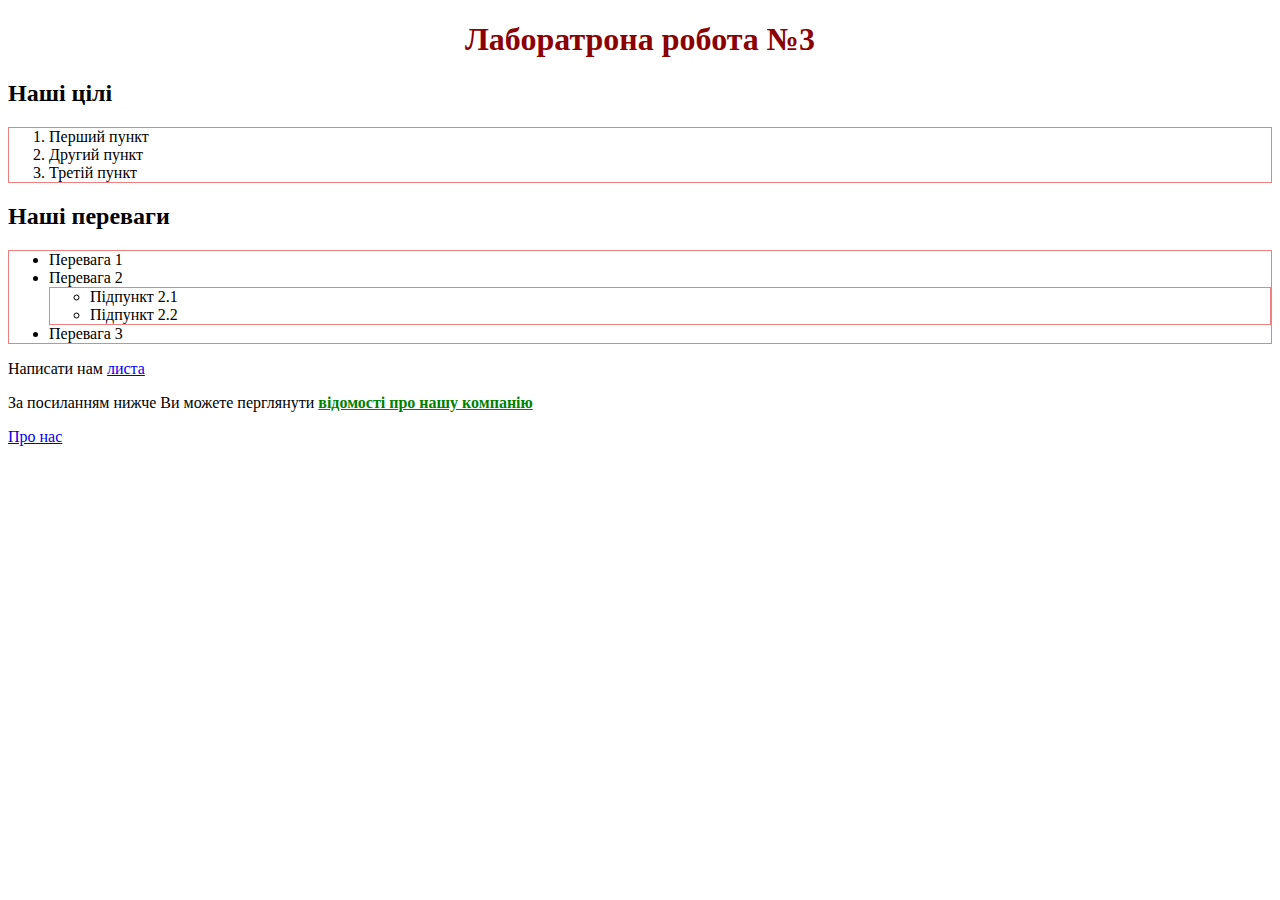
<file: Lab-3/index.html>
<!DOCTYPE html>
<html lang=uk-ua>
  <head>
    <meta charset=utf-8>
    <meta name="viewport" content="width=device-width, initial-scale=1.0">
    <link rel="stylesheet" href="styles/styles.css">
    <script src="scripts/app.js"></script>
     <link rel="icon" type="image/png" sizes="16x16"  href="./images/favicons/favicon-16x16.png">
	  <title>Лабораторна робота №3:Головна</title>
  </head>
  <body>
    <h1>Лаборатрона робота №3</h1>
    <h2>Наші цілі</h2>
<ol>
  <li>Перший пункт</li>
  <li>Другий пункт</li>
  <li>Третій пункт</li>
</ol>
<h2>Наші переваги</h2>
<ul>
  <li>Перевага 1</li>
  <li>Перевага 2
    <ul>
      <li>Підпункт 2.1</li>
      <li>Підпункт 2.2</li>
    </ul>
  </li>
  <li>Перевага 3</li>
</ul>
<div>Написати нам <a href="mailto:ivan.matsola@student.uzhnu.edu.ua">листа</a></div>
<p>За посиланням нижче Ви можете перглянути <strong>відомості про нашу компанію</strong></p>
<a class="about" href="./pages/about.html">Про нас</a>
  </body>
</html>
</file>
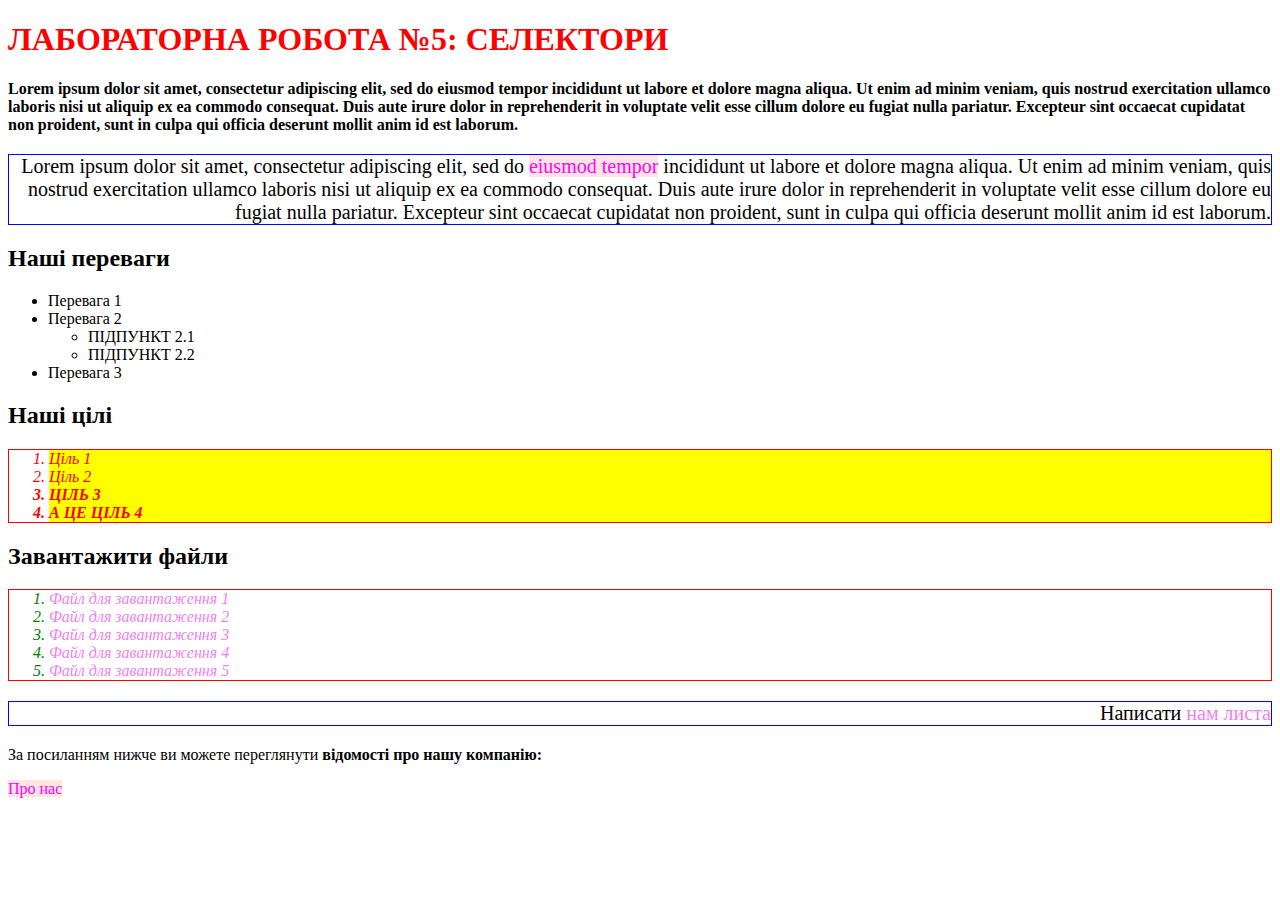
<file: Lab-4/index.html>
<!DOCTYPE html>
<html lang="en">
  <head>
    <meta charset="UTF-8" />
    <meta name="viewport" content="width=device-width, initial-scale=1.0" />
    <meta http-equiv="X-UA-Compatible" content="ie=edge" />
    <title>Лабораторна робота№5</title>
    <link rel="stylesheet" href="style.css" />
  </head>
  <body>
    <h1 class="head" id="lab" >Лабораторна робота №5: селектори</h1>
    <p class="bold">
      Lorem ipsum dolor sit amet, consectetur adipiscing elit, sed do eiusmod
      tempor incididunt ut labore et dolore magna aliqua. Ut enim ad minim
      veniam, quis nostrud exercitation ullamco laboris nisi ut aliquip ex ea
      commodo consequat. Duis aute irure dolor in reprehenderit in voluptate
      velit esse cillum dolore eu fugiat nulla pariatur. Excepteur sint occaecat
      cupidatat non proident, sunt in culpa qui officia deserunt mollit anim id
      est laborum.
    </p>
    <p class="second-abzac">
      Lorem ipsum dolor sit amet, consectetur adipiscing elit, sed do
      <a class="link_" href="link.html">eiusmod tempor</a> incididunt ut labore et dolore
      magna aliqua. Ut enim ad minim veniam, quis nostrud exercitation ullamco
      laboris nisi ut aliquip ex ea commodo consequat. Duis aute irure dolor in
      reprehenderit in voluptate velit esse cillum dolore eu fugiat nulla
      pariatur. Excepteur sint occaecat cupidatat non proident, sunt in culpa
      qui officia deserunt mollit anim id est laborum.
    </p>

    <h2>Наші переваги</h2>
    <ul>
      <li>Перевага 1</li>
      <li>
        Перевага 2
        <ul class="pidpunkt">
          <li>Підпункт 2.1</li>
          <li>Підпункт 2.2</li>
        </ul>
      </li>
      <li>Перевага 3</li>
    </ul>

    <h2>Наші цілі</h2>
    <ol class="target">
         <li class="list__item">Ціль 1</li>
         <li class="list__item">Ціль 2</li>
            <div class="bold">
                 <div class="bg"><li class="list__item , pidpunkt">Ціль 3</li></div>
                 <div class="bg"><li class="list__item , pidpunkt">А це ціль 4</li></div>
             </div>
    </ol>

    <h2>Завантажити файли</h2>
    <ol class="pdf" >
      <li><a href="file1.pdf">Файл для завантаження 1</a></li>
      <li><a href="file2.pdf">Файл для завантаження 2</a></li>
      <li><a href="file3.docx">Файл для завантаження 3</a></li>
      <li><a href="file4.docx">Файл для завантаження 4</a></li>
      <li><a href="file5.pdf">Файл для завантаження 5</a></li>
    </ol>

    <p class="second-abzac" >Написати <a href="mailto:student@student.uzhnu.edu.ua">нам листа</a></p>
    <p>
      За посиланням нижче ви можете переглянути
      <strong>відомості про нашу компанію:</strong>
    </p>
    <a class="link_" href="about.html">Про нас</a>
  </body>
</html>
</file>
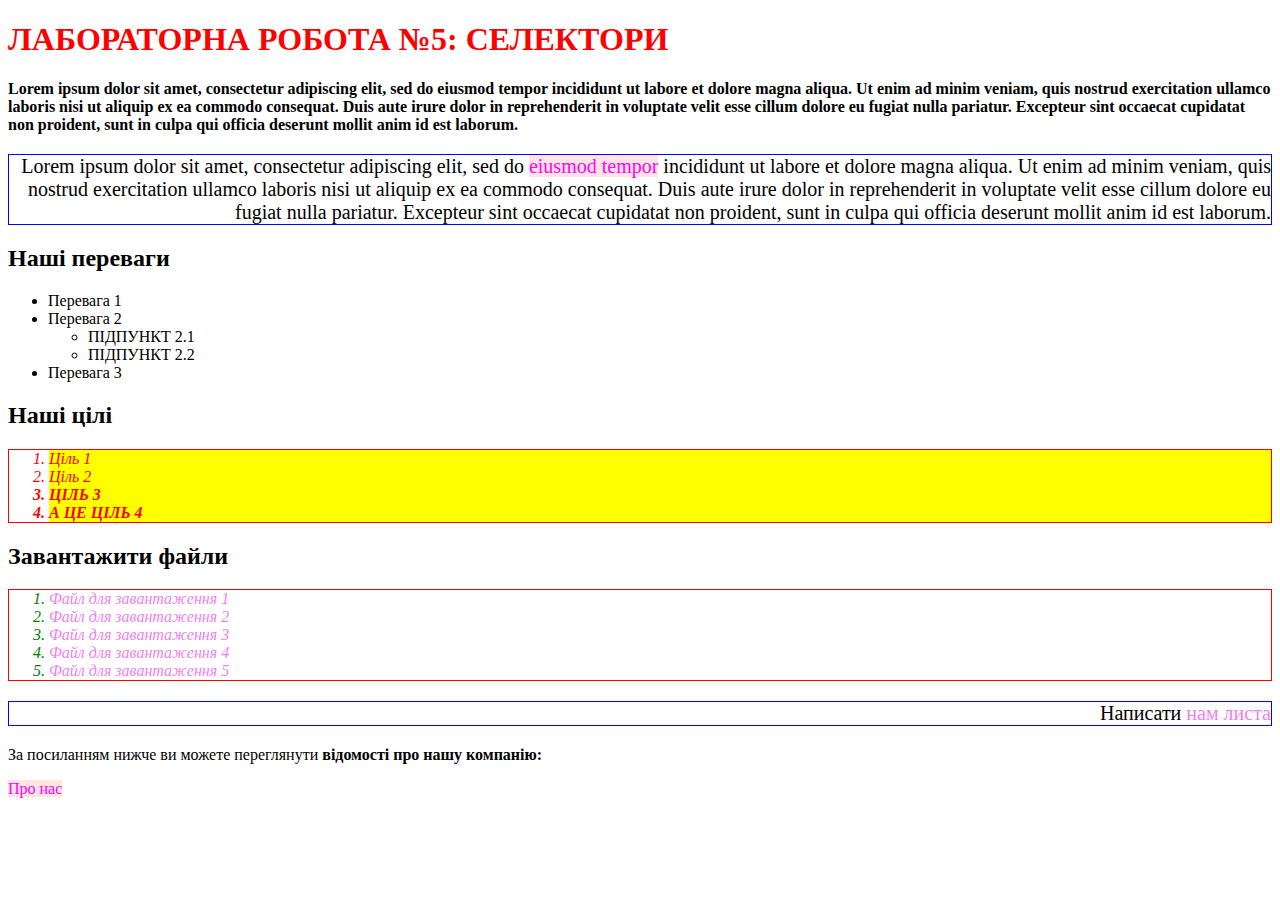
<file: Lab-5/index.html>
<!DOCTYPE html>
<html lang="en">
  <head>
    <meta charset="UTF-8" />
    <meta name="viewport" content="width=device-width, initial-scale=1.0" />
    <meta http-equiv="X-UA-Compatible" content="ie=edge" />
    <title>HTML + CSS</title>
    <link rel="stylesheet" href="style.css" />
  </head>
  <body>
    <h1 class="head" id="lab" >Лабораторна робота №5: селектори</h1>
    <p class="bold">
      Lorem ipsum dolor sit amet, consectetur adipiscing elit, sed do eiusmod
      tempor incididunt ut labore et dolore magna aliqua. Ut enim ad minim
      veniam, quis nostrud exercitation ullamco laboris nisi ut aliquip ex ea
      commodo consequat. Duis aute irure dolor in reprehenderit in voluptate
      velit esse cillum dolore eu fugiat nulla pariatur. Excepteur sint occaecat
      cupidatat non proident, sunt in culpa qui officia deserunt mollit anim id
      est laborum.
    </p>
    <p class="second-abzac">
      Lorem ipsum dolor sit amet, consectetur adipiscing elit, sed do
      <a class="link_" href="link.html">eiusmod tempor</a> incididunt ut labore et dolore
      magna aliqua. Ut enim ad minim veniam, quis nostrud exercitation ullamco
      laboris nisi ut aliquip ex ea commodo consequat. Duis aute irure dolor in
      reprehenderit in voluptate velit esse cillum dolore eu fugiat nulla
      pariatur. Excepteur sint occaecat cupidatat non proident, sunt in culpa
      qui officia deserunt mollit anim id est laborum.
    </p>

    <h2>Наші переваги</h2>
    <ul>
      <li>Перевага 1</li>
      <li>
        Перевага 2
        <ul class="pidpunkt">
          <li>Підпункт 2.1</li>
          <li>Підпункт 2.2</li>
        </ul>
      </li>
      <li>Перевага 3</li>
    </ul>

    <h2>Наші цілі</h2>
    <ol class="target">
         <li class="list__item">Ціль 1</li>
         <li class="list__item">Ціль 2</li>
            <div class="bold">
                 <div class="bg"><li class="list__item , pidpunkt">Ціль 3</li></div>
                 <div class="bg"><li class="list__item , pidpunkt">А це ціль 4</li></div>
             </div>
    </ol>

    <h2>Завантажити файли</h2>
    <ol class="pdf" >
      <li><a href="file1.pdf">Файл для завантаження 1</a></li>
      <li><a href="file2.pdf">Файл для завантаження 2</a></li>
      <li><a href="file3.docx">Файл для завантаження 3</a></li>
      <li><a href="file4.docx">Файл для завантаження 4</a></li>
      <li><a href="file5.pdf">Файл для завантаження 5</a></li>
    </ol>

    <p class="second-abzac" >Написати <a href="mailto:student@student.uzhnu.edu.ua">нам листа</a></p>
    <p>
      За посиланням нижче ви можете переглянути
      <strong>відомості про нашу компанію:</strong>
    </p>
    <a class="link_" href="about.html">Про нас</a>
  </body>
</html>
</file>
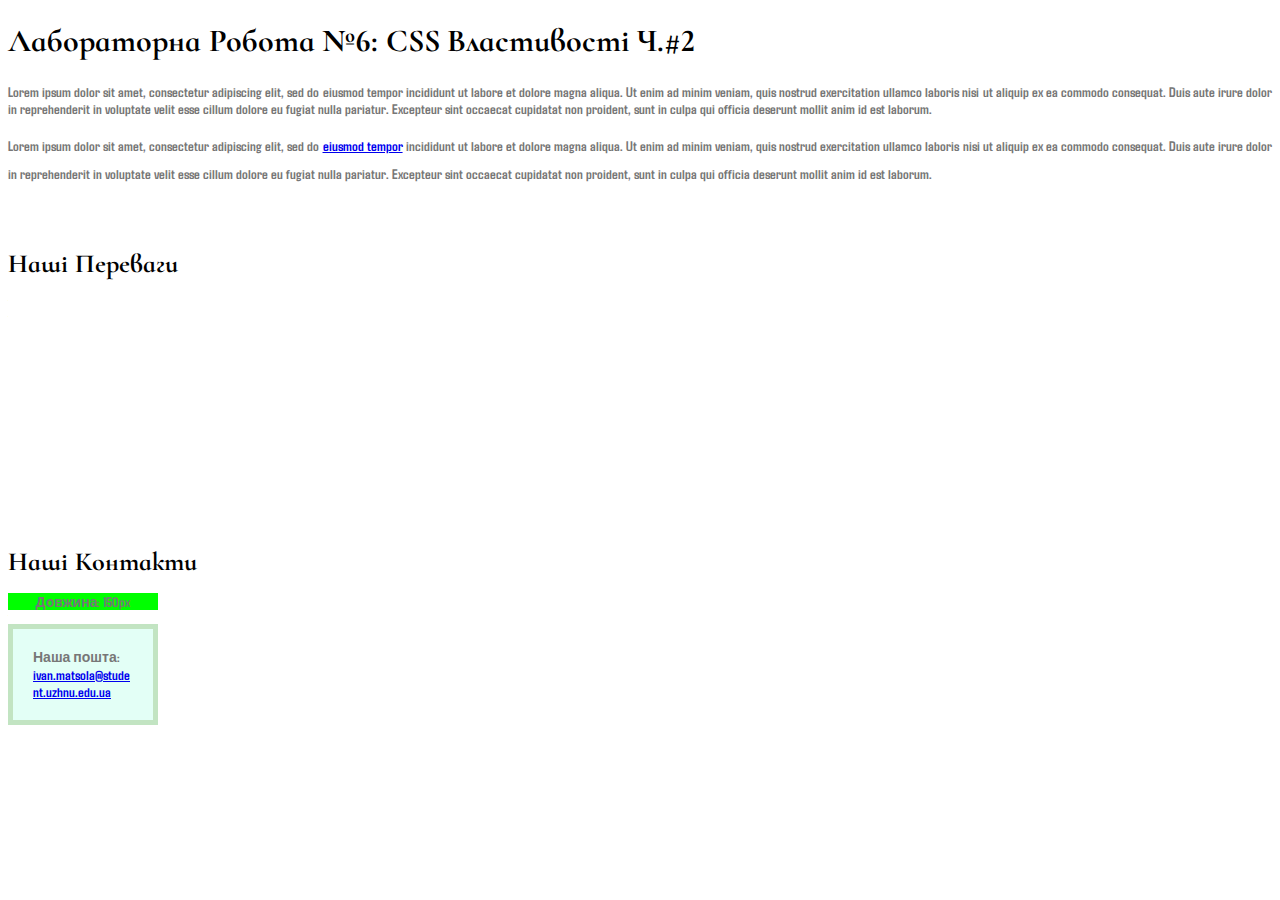
<file: Lab-6/index.html>
<!DOCTYPE html>
  <meta charset="UTF-8">
  <meta name="viewport" content="width=device-width, initial-scale=1.0">
    <title>Лабораторна робота №6</title>
    <link rel="stylesheet" href="style.css">
    <link rel="preconnect" href="https://fonts.googleapis.com">
    <link rel="preconnect" href="https://fonts.gstatic.com" crossorigin>
    <link href="https://fonts.googleapis.com/css2?family=Agdasima:wght@400;700&display=swap" rel="stylesheet">
    <link href="https://fonts.googleapis.com/css2?family=Cormorant+Infant:wght@700&display=swap" rel="stylesheet">
  </head>
  <body>
    <h1>Лабораторна робота №6: CSS властивості ч.#2</h1>
    <p class="line">Lorem ipsum dolor sit amet, consectetur adipiscing elit, sed do eiusmod tempor incididunt ut labore et dolore magna aliqua. Ut enim ad minim veniam, quis nostrud exercitation ullamco laboris nisi ut aliquip ex ea commodo consequat. Duis aute irure dolor in reprehenderit in voluptate velit esse cillum dolore eu fugiat nulla pariatur. Excepteur sint occaecat cupidatat non proident, sunt in culpa qui officia deserunt mollit anim id est laborum.</p>
    <p class="double-line">Lorem ipsum dolor sit amet, consectetur adipiscing elit, sed do <a href="link.html">eiusmod tempor</a> incididunt ut labore et dolore magna aliqua. Ut enim ad minim veniam, quis nostrud exercitation ullamco laboris nisi ut aliquip ex ea commodo consequat. Duis aute irure dolor in reprehenderit in voluptate velit esse cillum dolore eu fugiat nulla pariatur. Excepteur sint occaecat cupidatat non proident, sunt in culpa qui officia deserunt mollit anim id est laborum.</p>

    <h2>Наші переваги</h2>
    <ul class="our-adv" >
      <li>Перевага 1</li>
      <li>Перевага 2
        <ul>
          <li class="pidpunkt">Підпункт 2.1</li>
          <li class="pidpunkt">Підпункт 2.2</li>
        </ul>
      </li>
      <li>Перевага 3</li>
    </ul>
    
    <h2>Наші контакти</h2>
    <p class="ruler">Довжина: 150px</p>
    <div class="mail-box">
      <p>Наша пошта:<a href="mailto:ivan.matsola@student.uzhnu.edu.ua"><br/>ivan.matsola@student.uzhnu.edu.ua</a></p>
    </div>
  </body>
</html>
</file>
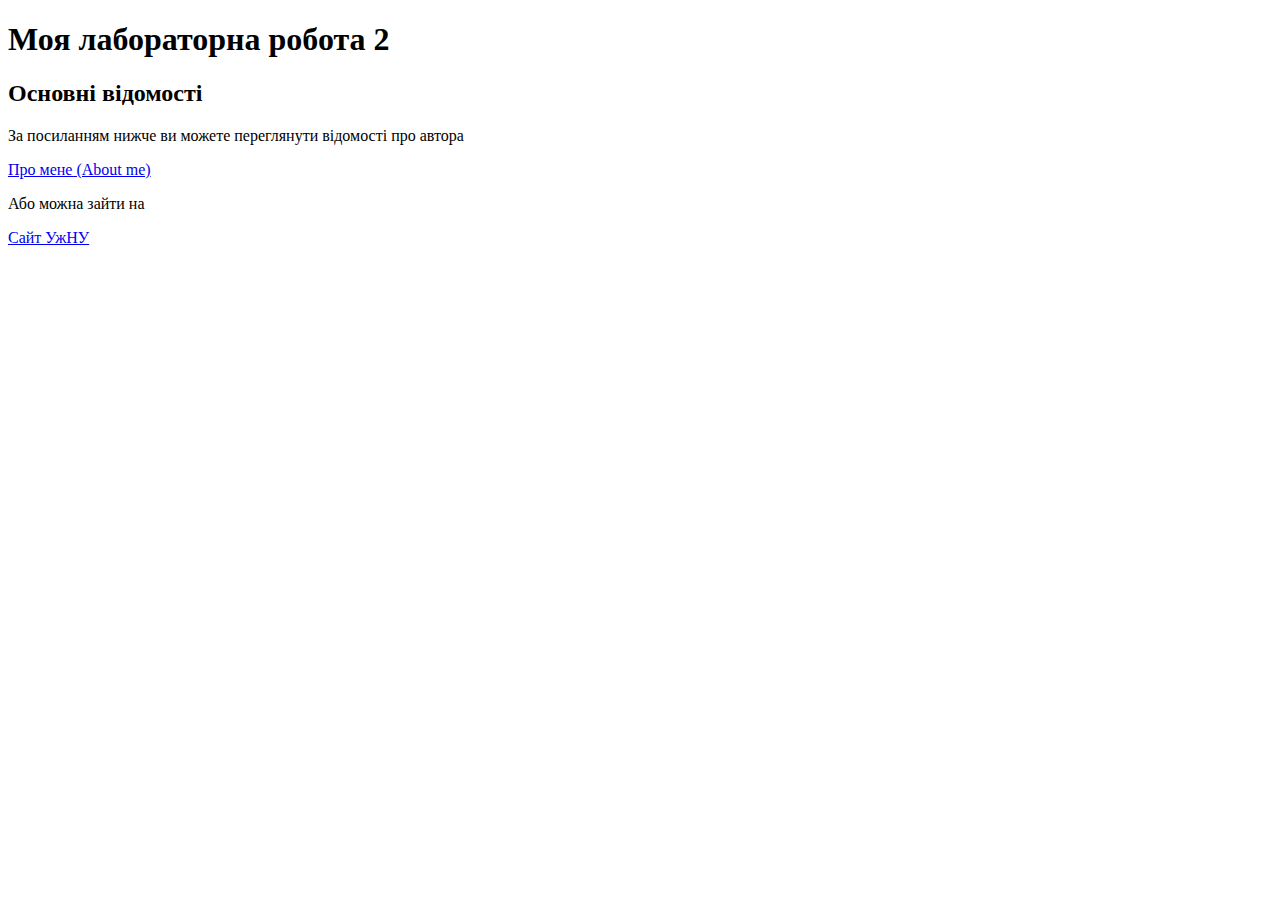
<file: Lab2_HTML/index.html>
<!DOCTYPE html>
<html>
<head>
    <meta charset="UTF-8">
    <!-- Назва сторінки -->
    <title>Лабораторна робота</title>
</head>
<body>
    <!-- Заголовок першого рівня -->
    <h1>Моя лабораторна робота 2</h1>
    <!-- Заголовок другого рівня -->
    <h2>Основні відомості</h2>
    <p>За посиланням нижче ви можете переглянути відомості про автора</p>
    <!-- Навігація -->
<a href="author.html">Про мене (About me)</a>
<p>Або можна зайти на</p>
<a href="https://www.uzhnu.edu.ua" target="_blank">Сайт УжНУ</a>
</body>
</html>
</file>
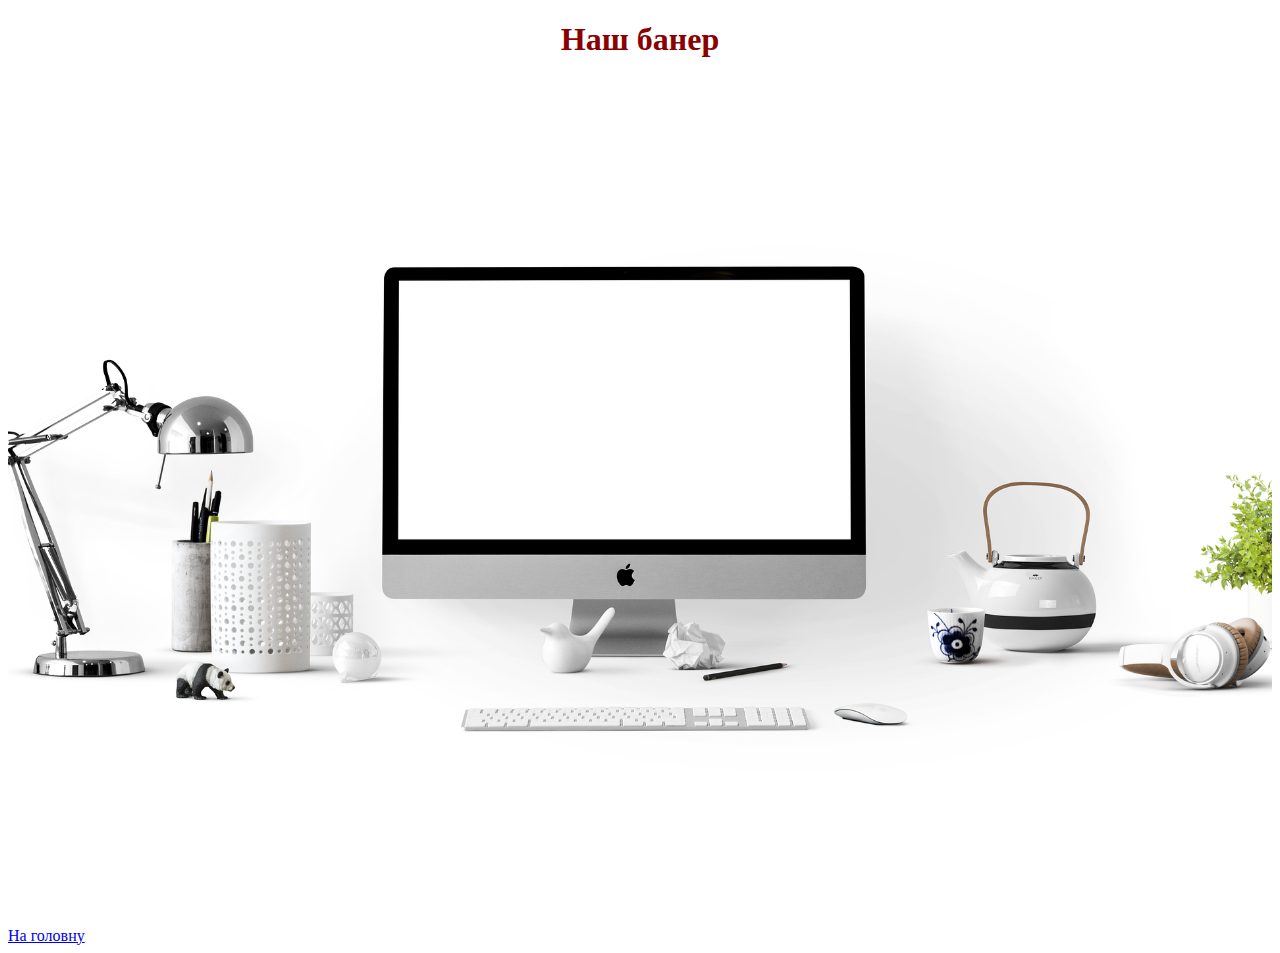
<file: Lab-3/pages/about.html>
<!DOCTYPE html>
<html lang=uk-ua>
  <head>
    <meta charset=utf-8>
    <meta name="viewport" content="width=device-width, initial-scale=1.0">
    <link rel="stylesheet" href="../styles/styles.css">
	  <title>Лабораторна робота №3:Про нас</title>
  </head>
  <body>
    <h1>Наш банер</h1>
     <img src="../images/banners/apple-1920.jpg" alt="">
       <a href="../index.html">На головну</a>
  </body>
</html>
</file>
<file: Lab-3/styles/styles.css>
i, em, span, b, strong {
    color: green;
    text-decoration: underline;
}

ol, ul {
    border: 1px solid lightcoral;
}

img {
    width: 100%;
    max-width: 100%;
}
h1 { text-align: center; color: darkred}
</file>
<file: Lab-4/style.css>
/* 1. додайте клас до h1 і зробіть весь текст для класу заглавними літерами (text-transform: uppercase) */

.head {
    text-transform: uppercase;
  }
  
  /* 2. придумайте назву класа для списку цілей і встановіть колір шрифту червоним у шістнадцятковому форматі */
  
  .target {
    color: #ff0000;
     border: 1px solid red;
  }
  
  /* 3. пунктам списку цілей за класом дайте колір заднього фону yellow і нахилений шрифт (font-style: italic)*/
  
  .list__item {
    background-color: yellow;
    font-style: italic;
  }
  
  /* 4. для усіх впорядкованих списків задайте рамку 1px solid red */
  

  
  /* 5. задайте id (ідентифікатор) для заголовку першого рівня і встановіть на нього колір шрифта green */
  
  #lab {
    color: green;
  }
  
  /* 6. для всіх посилань на PDF-документи втсановити стиль: колір зелений і font-style: italic */
  
.pdf {
    color: green;
    font-style: italic;
    border: 1px solid red;
}

  /* 7. для всіх посилань втсановити колір шрифта violet та заберыть підкреслення (text-decoration: none).
     Питання: чому PDF-файли вже не підкреслені але все ж лишились зелені? */

     a {
        color: violet;
        text-decoration: none;
     }
  
  /* 8. Встановіть всі заглавні літери (text-transform: uppercase) для усіх вкладнених списків другого рівня*/

  .pidpunkt {
    text-transform: uppercase;
  }
  
  /* 9. для всіх посилань що знаходяться всередині абзаців встановити колір шрифта magenta і задній фон кольору mistyrose */

  .link_ {
    color:  magenta;
    background: mistyrose;
  }
  
  /* 10. створити клас bold який буде будь-який текст перетворювати на жирний і застосувати його: 1) до двох останіх   пунктів цілей 2) до першого довгого абзацу (той що під основним заголовком).
    Питання: чому у нас одночасно і bold i italic? */

    .bold {
        font-weight: bold;
    }

  
  /* 11. для всіх тегів li з класом bold встановити всі заглавні літери */
  
.bold > .list__item{
    text-transform: capitalize;
}

  /* 12. другий довгий абзац і передостанній "Написати нам листа" вирійвняйте по правому краю, додайте синю рамку навколо та встановіть розмір шрифта 20px */
  
.second-abzac {
    text-align: right;
    border: 1px solid blue ;
    font-size: 20px;
}

  /* 13. на тег h1 встановіть колір шрифта червоний. Чому він не спрацює і що можна зробити щоб він спрацював?*/
   
.head,#lab{
   color: #ff0000;
  
}

    /* щоб він спрацював йому треба надати клас,і тут також додати id

  /* 14. для всіх можливих селекторів встановіть властивість box-sizing: border-box (у DevTools перегляньте які CSS властивості у елементів активні і визначте чи успішно виконано завдання) */
  
  body {
    box-sizing: border-box ;
  }

  
  /* 15. зробіть так, щоб задній фон цілей був не на всю ширину сторінки бо це блочці елементи, а лише по довжині кожного з елементів (відповідь: огорнути текст у рядкові span-и застосувати background до них) */
</file>
<file: Lab-5/style.css>
/* 1. додайте клас до h1 і зробіть весь текст для класу заглавними літерами (text-transform: uppercase) */

.head {
    text-transform: uppercase;
  }
  
  /* 2. придумайте назву класа для списку цілей і встановіть колір шрифту червоним у шістнадцятковому форматі */
  
  .target {
    color: #ff0000;
     border: 1px solid red;
  }
  
  /* 3. пунктам списку цілей за класом дайте колір заднього фону yellow і нахилений шрифт (font-style: italic)*/
  
  .list__item {
    background-color: yellow;
    font-style: italic;
  }
  
  /* 4. для усіх впорядкованих списків задайте рамку 1px solid red */
  

  
  /* 5. задайте id (ідентифікатор) для заголовку першого рівня і встановіть на нього колір шрифта green */
  
  #lab {
    color: green;
  }
  
  /* 6. для всіх посилань на PDF-документи втсановити стиль: колір зелений і font-style: italic */
  
.pdf {
    color: green;
    font-style: italic;
    border: 1px solid red;
}

  /* 7. для всіх посилань втсановити колір шрифта violet та заберыть підкреслення (text-decoration: none).
     Питання: чому PDF-файли вже не підкреслені але все ж лишились зелені? */

     a {
        color: violet;
        text-decoration: none;
     }
  
  /* 8. Встановіть всі заглавні літери (text-transform: uppercase) для усіх вкладнених списків другого рівня*/

  .pidpunkt {
    text-transform: uppercase;
  }
  
  /* 9. для всіх посилань що знаходяться всередині абзаців встановити колір шрифта magenta і задній фон кольору mistyrose */

  .link_ {
    color:  magenta;
    background: mistyrose;
  }
  
  /* 10. створити клас bold який буде будь-який текст перетворювати на жирний і застосувати його: 1) до двох останіх   пунктів цілей 2) до першого довгого абзацу (той що під основним заголовком).
    Питання: чому у нас одночасно і bold i italic? */

    .bold {
        font-weight: bold;
    }

  
  /* 11. для всіх тегів li з класом bold встановити всі заглавні літери */
  
.bold > .list__item{
    text-transform: capitalize;
}

  /* 12. другий довгий абзац і передостанній "Написати нам листа" вирійвняйте по правому краю, додайте синю рамку навколо та встановіть розмір шрифта 20px */
  
.second-abzac {
    text-align: right;
    border: 1px solid blue ;
    font-size: 20px;
}

  /* 13. на тег h1 встановіть колір шрифта червоний. Чому він не спрацює і що можна зробити щоб він спрацював?*/
   
.head,#lab{
   color: #ff0000;
  
}

    /* щоб він спрацював йому треба надати клас,і тут також додати id

  /* 14. для всіх можливих селекторів встановіть властивість box-sizing: border-box (у DevTools перегляньте які CSS властивості у елементів активні і визначте чи успішно виконано завдання) */
  
  body {
    box-sizing: border-box ;
  }

  
  /* 15. зробіть так, щоб задній фон цілей був не на всю ширину сторінки бо це блочці елементи, а лише по довжині кожного з елементів (відповідь: огорнути текст у рядкові span-и застосувати background до них) */
</file>
<file: Lab-6/style.css>
/* 1. Для всього документу встановіть наступний шрифт: назва serif, розмір 14px, міжрядковий інтервал 1.25, колір #777  */

body {
    font-family:serif;
    font: 1em sans-serif;
    font-size: 14px;
    color: #777;
    line-height: 1.25;
}

/* 2. Для всіх вкладених списків встановіть курсивний жирний шрифт */
.pidpunkt {
    font-weight: bold;
    font-style: italic;
}
/* 3. встановіть на всі заголовки шрифт 'Cormorant Infant' (serif - у якості "підстраховки"), міжлітерний інтервал 0.5px і колір текста чорний а також встановіть такий режим написання щоб кожне слово починалось з заглавної букви */
 h1,h2 {
    text-transform: capitalize;
    word-spacing: 0.5px;
    font-family:"Cormorant Infant",serif ;
    color:black;
 }
/* 4. Після застосування зовнішнього шрифту стало зрозуміло що він досить малий - збільшість заголовки першого рівня до 32px */
h1 {
    font-size: 32px;
}
/* 5. Заголовки другого рівня зробіть 26px */
h2 {
    font-size: 26px;
}
/* 6. Для другого абзацу за класом встановіть подвійний міжрядковий інтервал. */
.double-line{
    line-height: 2;
}
/* 7. Додайте клас mail-box до div що навколо пошти і задайте наступні йому властивості:
- ширину 150px
- задній фон кольору #E3FFF6
- рамку товщиною 5 пікселів і кольору #C2E4C2
- внутрішні відступи: горизонтальні 20px, вертикальні 5px
- відразу перейдіть до п.8
*/
.mail-box {
    width: 150px;
    background-color: #E3FFF6;
    border: 5px solid #C2E4C2;
    padding: 5px 20px 5px 20px;
    box-sizing: border-box;
}

/* 8. Чому зелений блок зверху довжиною теж 150 пікселів виглядає коротше ніж наш блок?
Виправте ситуацію і заставте блок стати вказаною довжиною - 150 пікселя і не більше (спеціальна CSS-властивість блочної моделі ) */
 
/* Треба нашому елементу з класом .mail-box надати box-sizing:border-box;*/

/* 9. У нас лишилась ще одна проблема - наш емейл виліз за рамки нашого блоку. Заставте текст пошти ламатись там де треба щоб поміститись у блок хай і у кілька рядків */
/* надаємо тексту <br/> 
/* 10. Останній штрих - перша буква імейла лишилась на першому рядку бо помістилась. Заставте емейл починатись з нового рядку. Це можна зробити як мінімум 2ма способами: 1) додати розрив рядку тегом у HTML 2) перетворити лінк що у .mail-box у блочний елемент стилем CSS за допомогою властивості display: block */
a {
    word-break: break-all;
}
/* 11. Усі абзаци вирівняте по ширині (з обох боків) */
.double-line , .line
{
    text-align: justify;
}
/* 12. Списку наших переваг .our-adv встановіть наступні стилі:
- задайте фоном зображення файл 'http://picsum.photos/id/357/700/400?blur=5'
- встановіть верхній внутрішній відступ у 30 пікселів, нижній - 60.
- колір тексту задайте білий
- шрифт 16 пікселів */
.our-adv {
   background-image: url(http://picsum.photos/id/357/700/400?blur=5);
   padding-top: 30px ;
   padding-bottom: 60px;
   color: white;
   font-size: 16px;
   background-size: cover;
   background-position: center center; 
   background-repeat: no-repeat;
}
/* 13. Задній фон встановився, але зображення може повторюватися кілька разів на широкому моніторі. Зробіть так щоб задній фон займав всю можливу ширину але зберігав свої пропорції. Після цього ви побачите що у вас відображається лише верхня частина зображення годинника -  зробіть так щоб завжди відображалась центральна частина */
/*background-size: cover;
background-position: center center; 
background-repeat: no-repeat;*/ 
/* 14. Задайте усім заголовкам другого рівня верхній зовнішній відступ у 60 пікселів, нижній - у 0 пікселів */
h2 {
    margin-top: 60px;
    margin-bottom: 0px;
}
/* Додаткове завдання */

/* Чому коли ми задали нижні відступи заголовкам у нас все одно є відступ між заголовками знизу і наступним блоком? Який він точно? Дослідіть за допомогою Chrome DevTools (клавіша F12) панелі Styles */
 /*тому-що в нас елементи з тегами .ruler і .our-adv мають margin в 16 px з всіх сторін 
/* Зайдіть на сайт Google Fonts: 1) оберіть там будь який інший шрифт 2) розберіться самостійно як встановити його для всього тексту (окрім заголовків). Подивіться як ми підключили шрифт для заголовків - шукайте такий самий спосіб інтеграції. Шрифт можете обрати самі який сподобається або цей: 'PT Sans Narrow'  */

 body {
    font-family: "Agdasima", sans-serif;
    font-weight: 700;
 }
/* СЛУЖБОВІ СТИЛІ - НЕ ЗВЕРТАТИ УВАГУ АЛЕ ТЕЖ СКОПІЮЙТЕ У CODEPEN/SANDBOX */
.ruler {
    width: 150px;
    background-color: lime;
    text-align: center;
    
  }
</file>
